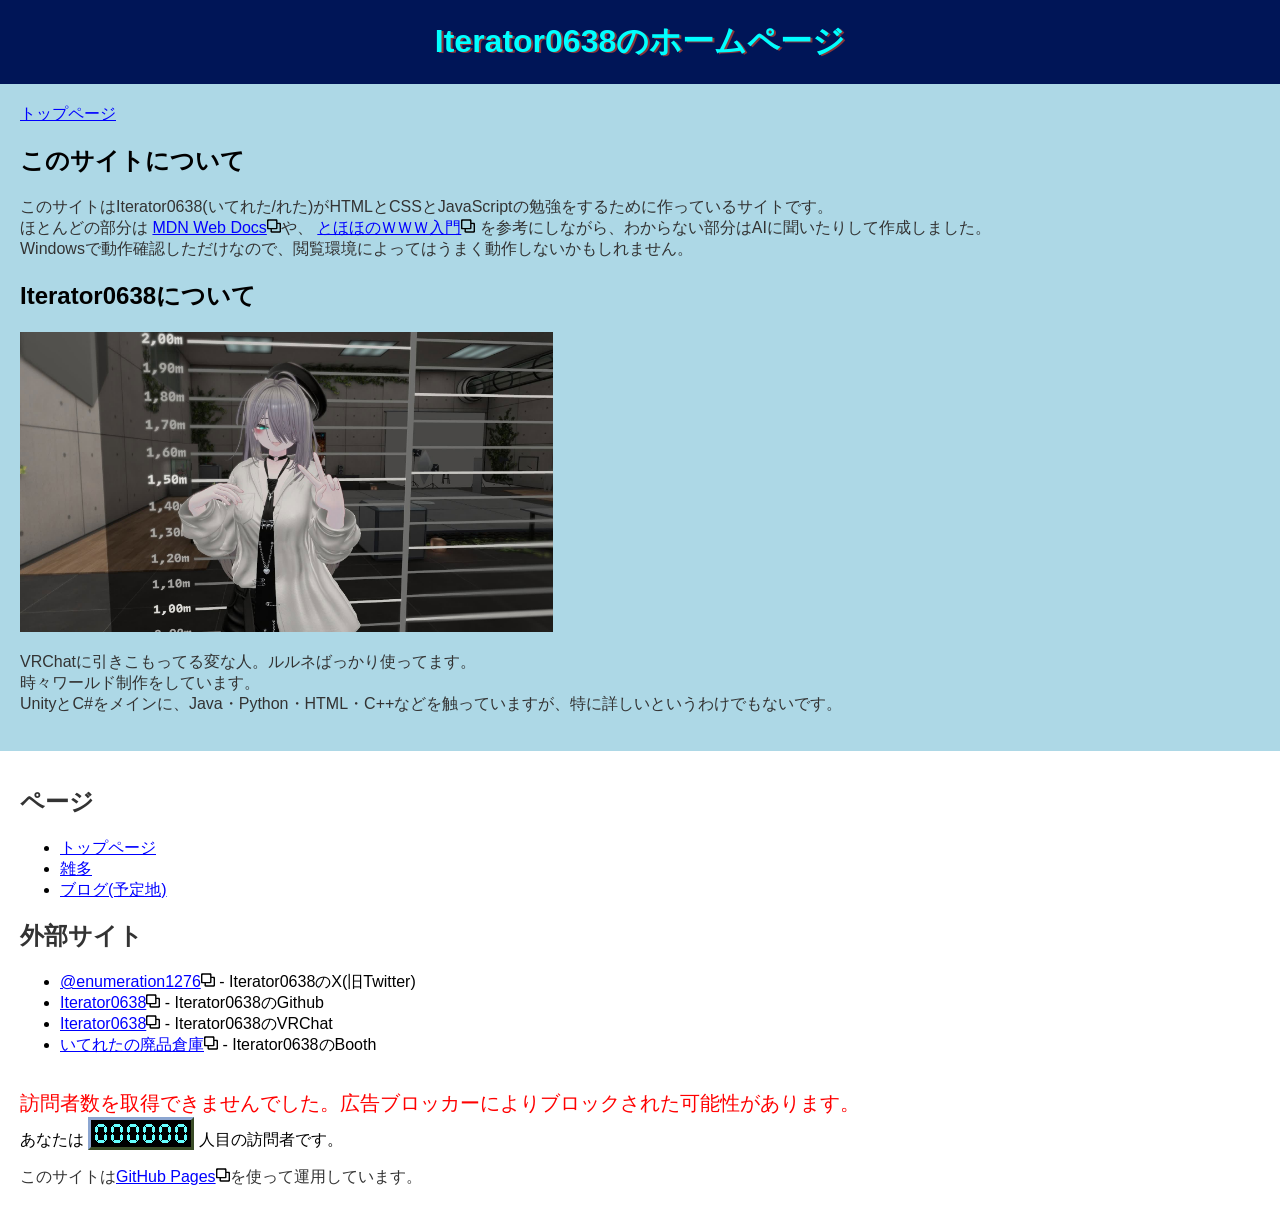
<file: index.html>
<!DOCTYPE html>
<html lang="ja">
    <head>
        <meta charset="UTF-8">
        <title>トップページ - Iterator0638のホームページ</title>
        <link href="styles1.css" rel="stylesheet">
        <link href="images/favicon.ico" rel="icon">
        <script async
                data-goatcounter="https://iterator0638.goatcounter.com/count" src="//gc.zgo.at/count.js"></script>
        <meta content="Iterator0638のホームページ" property="og:site_name">
        <meta content="トップページ - Iterator0638のホームページ" property="og:title">
        <meta content="Iterator0638(いてれた/れた)がHTMLとCSSとJavaScriptの勉強をするために作っているサイトです。"
              property="og:description">
        <meta content="website" property="og:type">
        <meta content="https://www.iterator0638.com" property="og:url">
        <!-- TODO Add image for OGP
        <meta property="og:image" content="https://example.com">-->
        <meta content="ja_JP" property="og:locale"/>
    </head>
    <body>
        <header class="top-header">
            <h1>Iterator0638のホームページ</h1>
        </header>

        <main class="content">
            <a href="index.html" target="_self">トップページ</a>

            <h2>このサイトについて</h2>
            <p>このサイトはIterator0638(いてれた/れた)がHTMLとCSSとJavaScriptの勉強をするために作っているサイトです。<br>
                ほとんどの部分は
                <a href="https://developer.mozilla.org/ja/" target="_blank">MDN Web Docs<img alt="(新しいタブで開く)"
                                                                                             src="images/new-tab.svg"
                                                                                             width="14"/></a>や、
                <a href="https://www.tohoho-web.com/" target="_blank">とほほのＷＷＷ入門<img alt="(新しいタブで開く)"
                                                                                          src="images/new-tab.svg"
                                                                                          width="14"/></a>
                を参考にしながら、わからない部分はAIに聞いたりして作成しました。<br>
                Windowsで動作確認しただけなので、閲覧環境によってはうまく動作しないかもしれません。</p>

            <h2>Iterator0638について</h2>
            <img alt="ルルネ" class="image" height="300" src="images/rurune.jpg" width="533">
            <p>VRChatに引きこもってる変な人。ルルネばっかり使ってます。<br>
                時々ワールド制作をしています。<br>
                UnityとC#をメインに、Java・Python・HTML・C++などを触っていますが、特に詳しいというわけでもないです。</p>

        </main>

        <footer class="footer">
            <div class="footer-content">

                <h2>ページ</h2>
                <nav class="footer-nav">
                    <ul>
                        <li><a href="index.html" target="_self">トップページ</a></li>
                        <li><a href="misc/index.html" target="_self">雑多</a></li>
                        <li><a href="blog/index.html" target="_self">ブログ(予定地)</a></li>
                    </ul>
                </nav>

                <h2>外部サイト</h2>
                <nav class="footer-nav">
                    <ul>
                        <li><a href="https://x.com/enumeration1276" target="_blank">@enumeration1276<img
                                alt="(新しいタブで開く)" src="images/new-tab.svg" width="14"/></a> -
                            Iterator0638のX(旧Twitter)
                        </li>
                        <li><a href="https://github.com/Iterator0638" target="_blank">Iterator0638<img
                                alt="(新しいタブで開く)" src="images/new-tab.svg" width="14"/></a> - Iterator0638のGithub
                        </li>
                        <li><a href="https://vrchat.com/home/user/usr_617551aa-2d39-4a33-9c72-9281b3db13cf"
                               target="_blank">Iterator0638<img alt="(新しいタブで開く)" src="images/new-tab.svg"
                                                                width="14"/></a> - Iterator0638のVRChat
                        </li>
                        <li><a href="https://iterator0638.booth.pm/" target="_blank">いてれたの廃品倉庫<img
                                alt="(新しいタブで開く)" src="images/new-tab.svg" width="14"/></a> - Iterator0638のBooth
                        </li>
                    </ul>
                </nav>

                <br>
                <div class="access-counter-error" id="access-counter-error"></div>
                <div>あなたは
                    <div class="access-counter" id="access-counter"></div>
                    人目の訪問者です。
                </div>
                <script src="misc/access-counter/access-counter.js"></script>
                <p>このサイトは<a href="https://docs.github.com/ja/pages" target="_blank">GitHub Pages<img
                        alt="(新しいタブで開く)" src="images/new-tab.svg" width="14"/></a>を使って運用しています。</p>
            </div>
        </footer>
    </body>
</html>
</file>
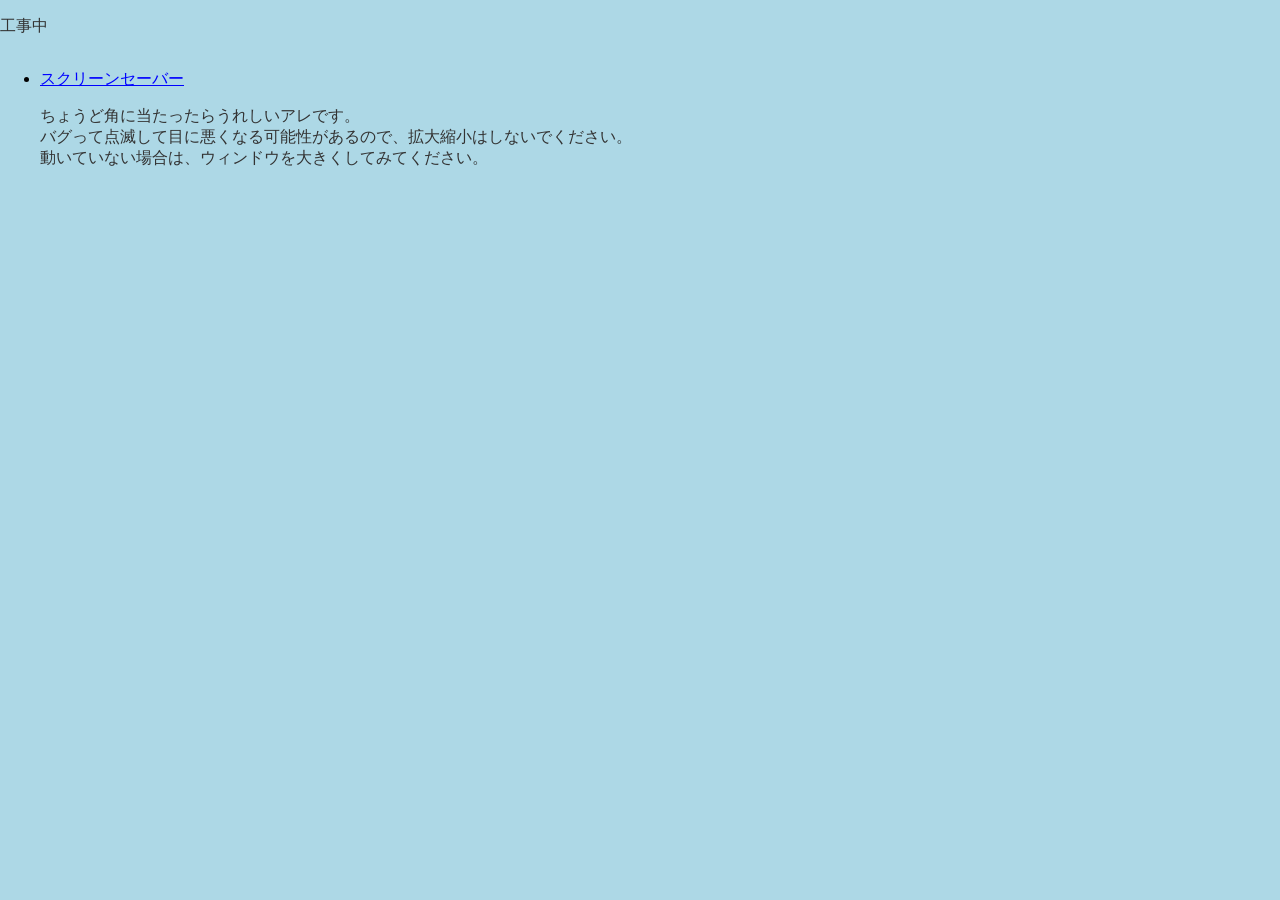
<file: misc/index.html>
<!DOCTYPE html>
<html lang="ja">
    <head>
        <meta charset="UTF-8">
        <title>雑多 - Iterator0638のホームページ</title>
        <link href="/styles1.css" rel="stylesheet">
        <script async
                data-goatcounter="https://iterator0638.goatcounter.com/count" src="//gc.zgo.at/count.js"></script>
    </head>
    <body>
        <p>工事中</p>
        <ul>
            <li><a href="screen-saver/index.html">スクリーンセーバー</a>
                <p>ちょうど角に当たったらうれしいアレです。<br>
                バグって点滅して目に悪くなる可能性があるので、拡大縮小はしないでください。<br>
                動いていない場合は、ウィンドウを大きくしてみてください。</p></li>
        </ul>
    </body>
</html>
</file>
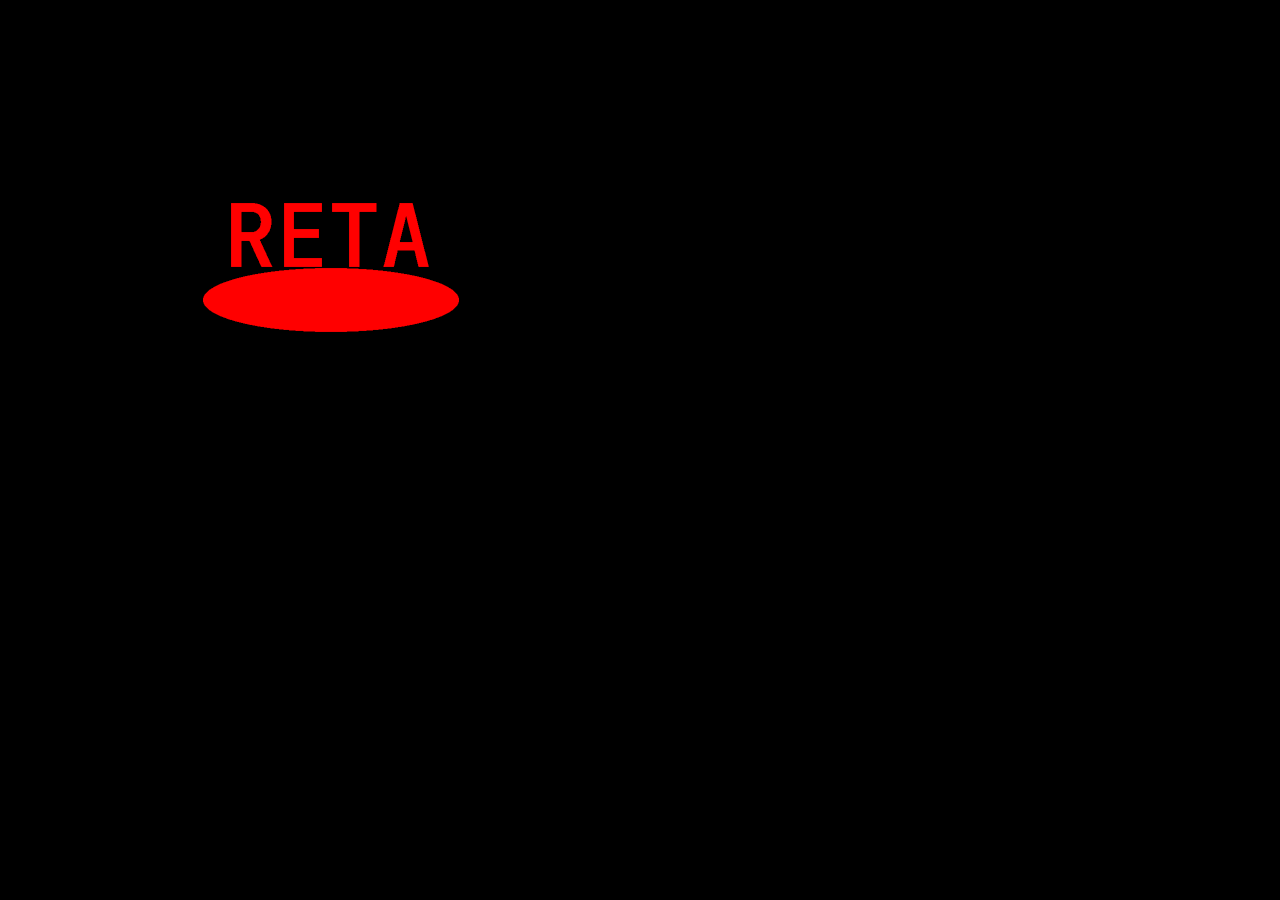
<file: misc/screen-saver/index.html>
<!DOCTYPE html>
<html lang="ja">
    <head>
        <meta charset="UTF-8">
        <meta name="viewport" content="width=device-width, initial-scale=1.0, maximum-scale=1.0, user-scalable=no">
        <title>スクリーンセーバー</title>
        <link href="screensaver_styles.css" rel="stylesheet">
        <script data-goatcounter="https://iterator0638.goatcounter.com/count"
                async src="//gc.zgo.at/count.js"></script>
    </head>
    <body>
        <div id="tips" class="tips"><p>ウィンドウのサイズを大きくしてみてください。</p></div>
        <div class="logo_color" id="logo"><img alt="" class="tp" src="Reta-Resized.png"></div>
        <script src="screensaver.js"></script>
    </body>
</html>
</file>
<file: styles1.css>
body {
    display: flex;
    font-family: sans-serif;
    flex-direction: column;
    min-height: 100vh;
    background-color: lightblue;
    color: #000000;
    margin: 0;
    padding: 0;
}

p {
    color: #333333;
}

a:link {
    color: #0000ff;
    text-decoration: underline;
}

a:visited {
    color: #800080;
}

a:active {
    color: #ff0000;
}

.top-header {
    text-align: center;
    padding: 20px 0;
    background-color: #001557;
}

.top-header h1 {
    color: #00ffff;
    text-shadow: 2px 1px #88363a;
    margin: 0;
}

.content {
    padding: 20px;
    flex: 1;
}

.image {
    aspect-ratio: 16/9;
    object-fit: cover;
}

.vertical {
    font-size: 40px;
    writing-mode: vertical-rl;
}

.footer {
    background-color: #FFFFFF;
    padding: 15px 0;
}

.footer-content {
    margin: 20px;
}

.footer-nav {
}

.footer h2 {
    color: #333333;
}

.access-counter {
    background-color: #000000;
    display: inline-flex;
    border-top: 3px solid #8ca6d1;
    border-left: 3px solid #8ca6d1;
    border-bottom: 3px solid #3b4d28;
    border-right: 3px solid #3b4d28;
    padding: 2px;
}

.access-counter img {
    vertical-align: bottom;
    margin: 0;
    padding: 0;
    border: none;
}

.access-counter-error {
    font-size: 20px;
    color: red;
}
</file>
<file: misc/screen-saver/screensaver_styles.css>
html, body {
    overflow: hidden;
    touch-action: none;
}

body {
    background-color:  black;
}

.logo_color {
    background-color: #ff0000;
    mask-image: url("Reta-Resized.png");
    mask-size: contain;
    mask-repeat: no-repeat;
}

.tp {
    opacity: 0;
}

.tips {
    margin-top: -10px;
    color: white;
}
</file>
